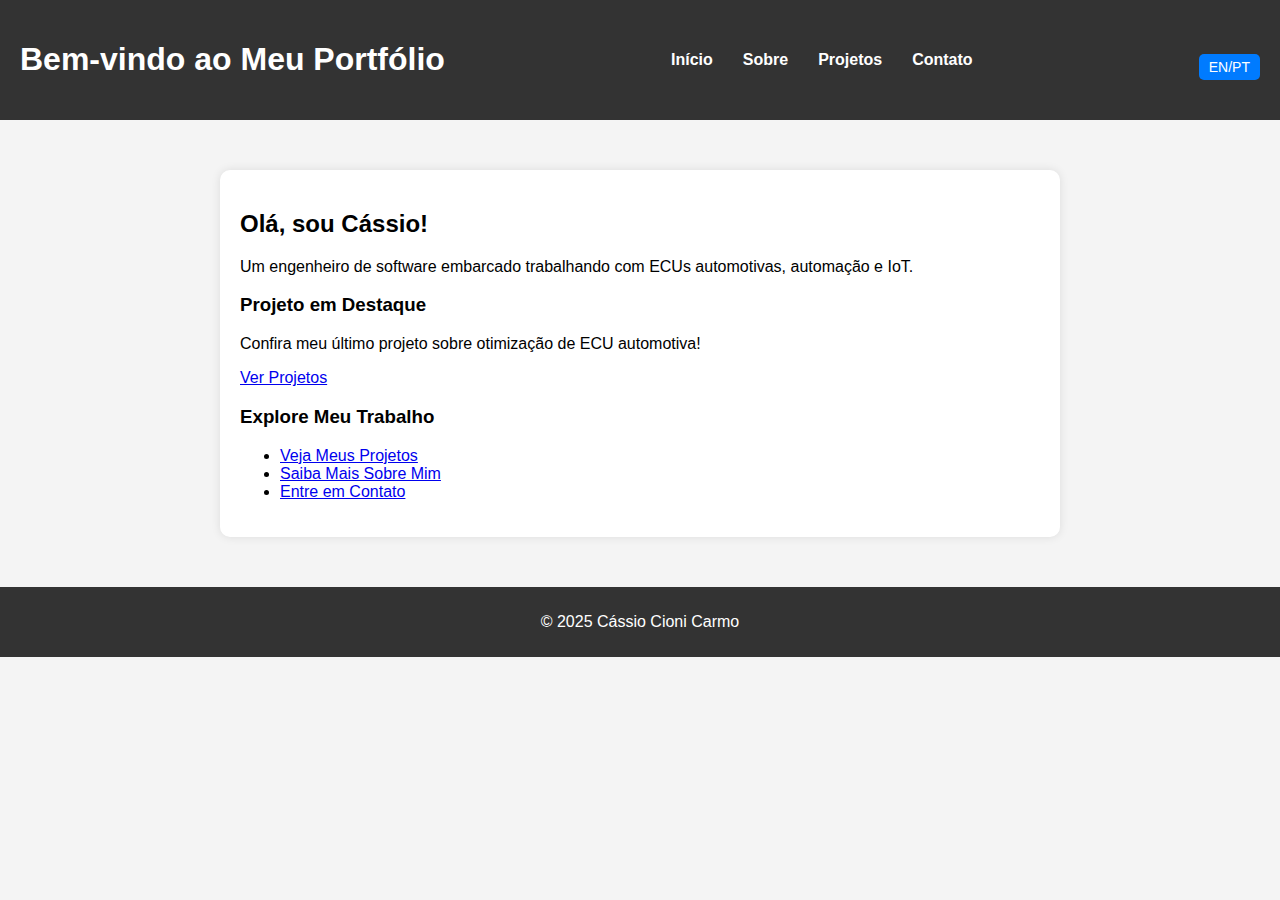
<file: index.html>
<!DOCTYPE html>
<html lang="pt-BR">
<head>
    <meta charset="UTF-8">
    <meta name="viewport" content="width=device-width, initial-scale=1.0">
    <title data-lang="pt" data-en="Home" data-pt="Início"></title>
    <!-- Link para o arquivo CSS externo -->
    <link rel="stylesheet" href="styles/style.css">
    <!-- Link para o arquivo JavaScript externo -->
    <script src="scripts/script.js" defer></script>
</head>
<body>
    <header>
        <h1 data-lang="pt" data-en="Welcome to My Portfolio" data-pt="Bem-vindo ao Meu Portfólio"></h1>
        <nav>
            <ul>
                <li><a href="index.html" data-lang="pt" data-en="Home" data-pt="Início"></a></li>
                <li><a href="about.html" data-lang="pt" data-en="About" data-pt="Sobre"></a></li>
                <li><a href="projects.html" data-lang="pt" data-en="Projects" data-pt="Projetos"></a></li>
                <li><a href="contact.html" data-lang="pt" data-en="Contact" data-pt="Contato"></a></li>
            </ul>
        </nav>
        <button class="lang-btn" onclick="toggleLanguage()">EN/PT</button>
    </header>
    
    <div class="container">
        <section class="intro">
            <h2 data-lang="pt" data-en="Hi, I'm Cássio!" data-pt="Olá, sou Cássio!"></h2>
            <p data-lang="pt" data-en="An embedded software engineer working with automotive ECUs, automation, and IoT." data-pt="Um engenheiro de software embarcado trabalhando com ECUs automotivas, automação e IoT."></p>
        </section>
        
        <section class="highlight">
            <h3 data-lang="pt" data-en="Featured Project" data-pt="Projeto em Destaque"></h3>
            <p data-lang="pt" data-en="Check out my latest project on automotive ECU optimization!" data-pt="Confira meu último projeto sobre otimização de ECU automotiva!"></p>
            <a href="projects.html" class="btn" data-lang="pt" data-en="View Projects" data-pt="Ver Projetos"></a>
        </section>
        
        <section class="explore">
            <h3 data-lang="pt" data-en="Explore My Work" data-pt="Explore Meu Trabalho"></h3>
            <ul>
                <li><a href="projects.html" data-lang="pt" data-en="See My Projects" data-pt="Veja Meus Projetos"></a></li>
                <li><a href="about.html" data-lang="pt" data-en="Learn More About Me" data-pt="Saiba Mais Sobre Mim"></a></li>
                <li><a href="contact.html" data-lang="pt" data-en="Get in Touch" data-pt="Entre em Contato"></a></li>
            </ul>
        </section>
    </div>
    
    <footer>
        <p>© 2025 Cássio Cioni Carmo</p>    
    </footer>
</body>
</html>
</file>
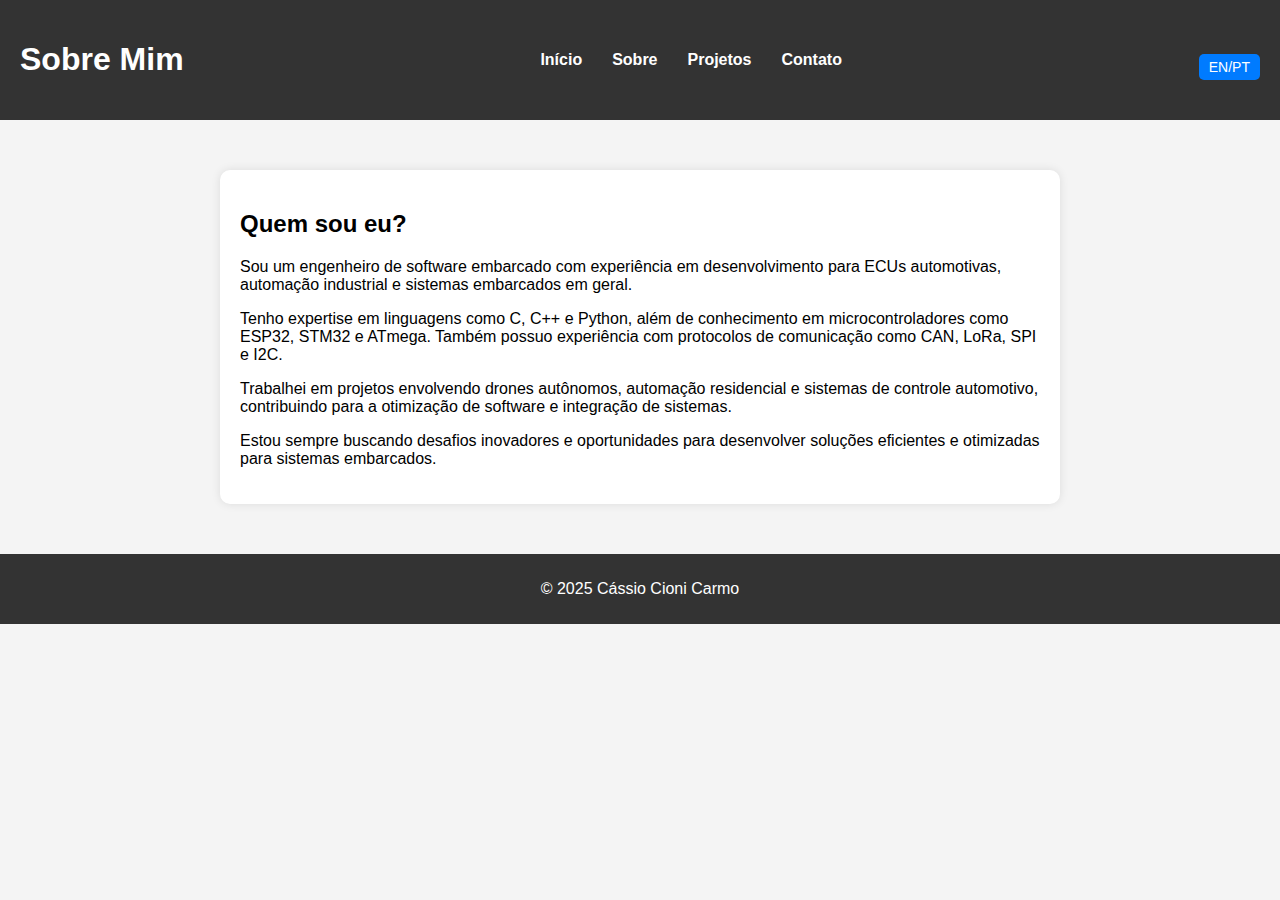
<file: about.html>
<!DOCTYPE html>
<html lang="pt-BR">
<head>
    <meta charset="UTF-8">
    <meta name="viewport" content="width=device-width, initial-scale=1.0">
    <title data-lang="pt" data-en="About" data-pt="Sobre"></title>
    <!-- Link para o arquivo CSS externo -->
    <link rel="stylesheet" href="styles/style.css">
    <!-- Link para o arquivo JavaScript externo -->
    <script src="scripts/script.js" defer></script>
</head>
<body>
    <header>
        <h1 data-lang="pt" data-en="About Me" data-pt="Sobre Mim"></h1>
        <nav>
            <ul>
                <li><a href="index.html" data-lang="pt" data-en="Home" data-pt="Início"></a></li>
                <li><a href="about.html" data-lang="pt" data-en="About" data-pt="Sobre"></a></li>
                <li><a href="projects.html" data-lang="pt" data-en="Projects" data-pt="Projetos"></a></li>
                <li><a href="contact.html" data-lang="pt" data-en="Contact" data-pt="Contato"></a></li>
            </ul>
        </nav>
        <button class="lang-btn" onclick="toggleLanguage()">EN/PT</button>
    </header>
    
    <div class="container">
        <h2 data-lang="pt" data-en="Who am I?" data-pt="Quem sou eu?">Quem sou eu?</h2>
        <p data-lang="pt" data-en="I am an embedded software engineer with experience in development for automotive ECUs, industrial automation, and embedded systems in general." data-pt="Sou um engenheiro de software embarcado com experiência em desenvolvimento para ECUs automotivas, automação industrial e sistemas embarcados em geral.">Sou um engenheiro de software embarcado com experiência em desenvolvimento para ECUs automotivas, automação industrial e sistemas embarcados em geral.</p>
        <p data-lang="pt" data-en="I have expertise in languages such as C, C++, and Python, as well as knowledge in microcontrollers like ESP32, STM32, and ATmega. I also have experience with communication protocols such as CAN, LoRa, SPI, and I2C." data-pt="Tenho expertise em linguagens como C, C++ e Python, além de conhecimento em microcontroladores como ESP32, STM32 e ATmega. Também possuo experiência com protocolos de comunicação como CAN, LoRa, SPI e I2C.">Tenho expertise em linguagens como C, C++ e Python, além de conhecimento em microcontroladores como ESP32, STM32 e ATmega. Também possuo experiência com protocolos de comunicação como CAN, LoRa, SPI e I2C.</p>
        <p data-lang="pt" data-en="I have worked on projects involving autonomous drones, home automation, and automotive control systems, contributing to software optimization and system integration." data-pt="Trabalhei em projetos envolvendo drones autônomos, automação residencial e sistemas de controle automotivo, contribuindo para a otimização de software e integração de sistemas.">Trabalhei em projetos envolvendo drones autônomos, automação residencial e sistemas de controle automotivo, contribuindo para a otimização de software e integração de sistemas.</p>
        <p data-lang="pt" data-en="I am always looking for innovative challenges and opportunities to develop efficient and optimized solutions for embedded systems." data-pt="Estou sempre buscando desafios inovadores e oportunidades para desenvolver soluções eficientes e otimizadas para sistemas embarcados.">Estou sempre buscando desafios inovadores e oportunidades para desenvolver soluções eficientes e otimizadas para sistemas embarcados.</p>
    </div>
    
    <footer>
        <p>© 2025 Cássio Cioni Carmo</p>    
    </footer>
</body>
</html>
</file>
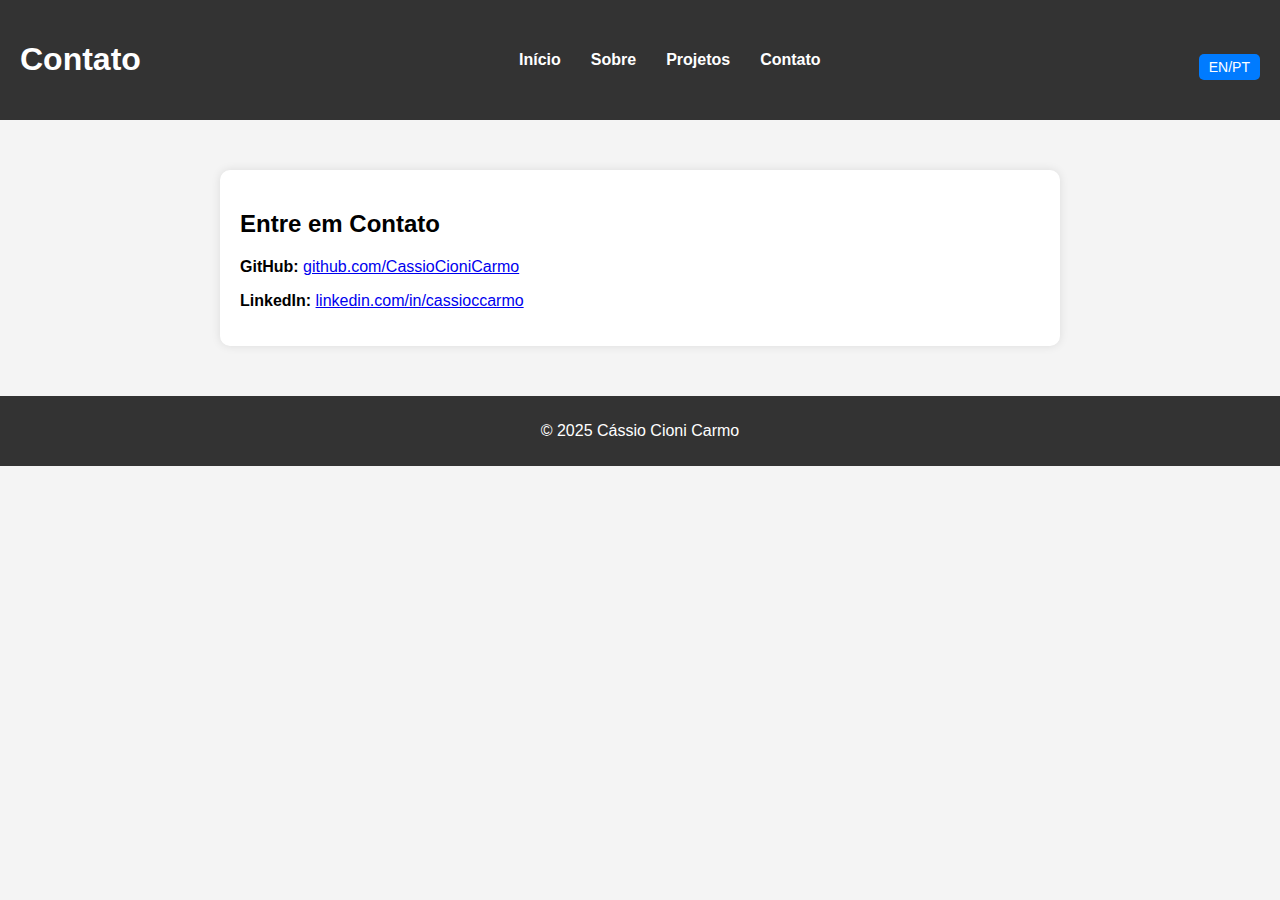
<file: contact.html>
<!DOCTYPE html>
<html lang="pt-BR">
<head>
    <meta charset="UTF-8">
    <meta name="viewport" content="width=device-width, initial-scale=1.0">
    <title data-lang="pt" data-en="Contact" data-pt="Contato"></title>
    <!-- Link para o arquivo CSS externo -->
    <link rel="stylesheet" href="styles/style.css">
    <!-- Link para o arquivo JavaScript externo -->
    <script src="scripts/script.js" defer></script>
</head>
<body>
    <header>
        <h1 data-lang="pt" data-en="Contact" data-pt="Contato"></h1>
        <nav>
            <ul>
                <li><a href="index.html" data-lang="pt" data-en="Home" data-pt="Início"></a></li>
                <li><a href="about.html" data-lang="pt" data-en="About" data-pt="Sobre"></a></li>
                <li><a href="projects.html" data-lang="pt" data-en="Projects" data-pt="Projetos"></a></li>
                <li><a href="contact.html" data-lang="pt" data-en="Contact" data-pt="Contato"></a></li>
            </ul>
        </nav>
        <button class="lang-btn" onclick="toggleLanguage()">EN/PT</button>
    </header>
    
    <div class="container">
        <h2 data-lang="pt" data-en="Contact Us" data-pt="Entre em Contato">Entre em Contato</h2>
        <p><strong>GitHub:</strong> <a href="https://github.com/CassioCioniCarmo" target="_blank">github.com/CassioCioniCarmo</a></p>
        <p><strong>LinkedIn:</strong> <a href="https://www.linkedin.com/in/cassioccarmo" target="_blank">linkedin.com/in/cassioccarmo</a></p>
    </div>
    <footer>
        <p>© 2025 Cássio Cioni Carmo</p>    
    </footer>
</body>
</html>
</file>
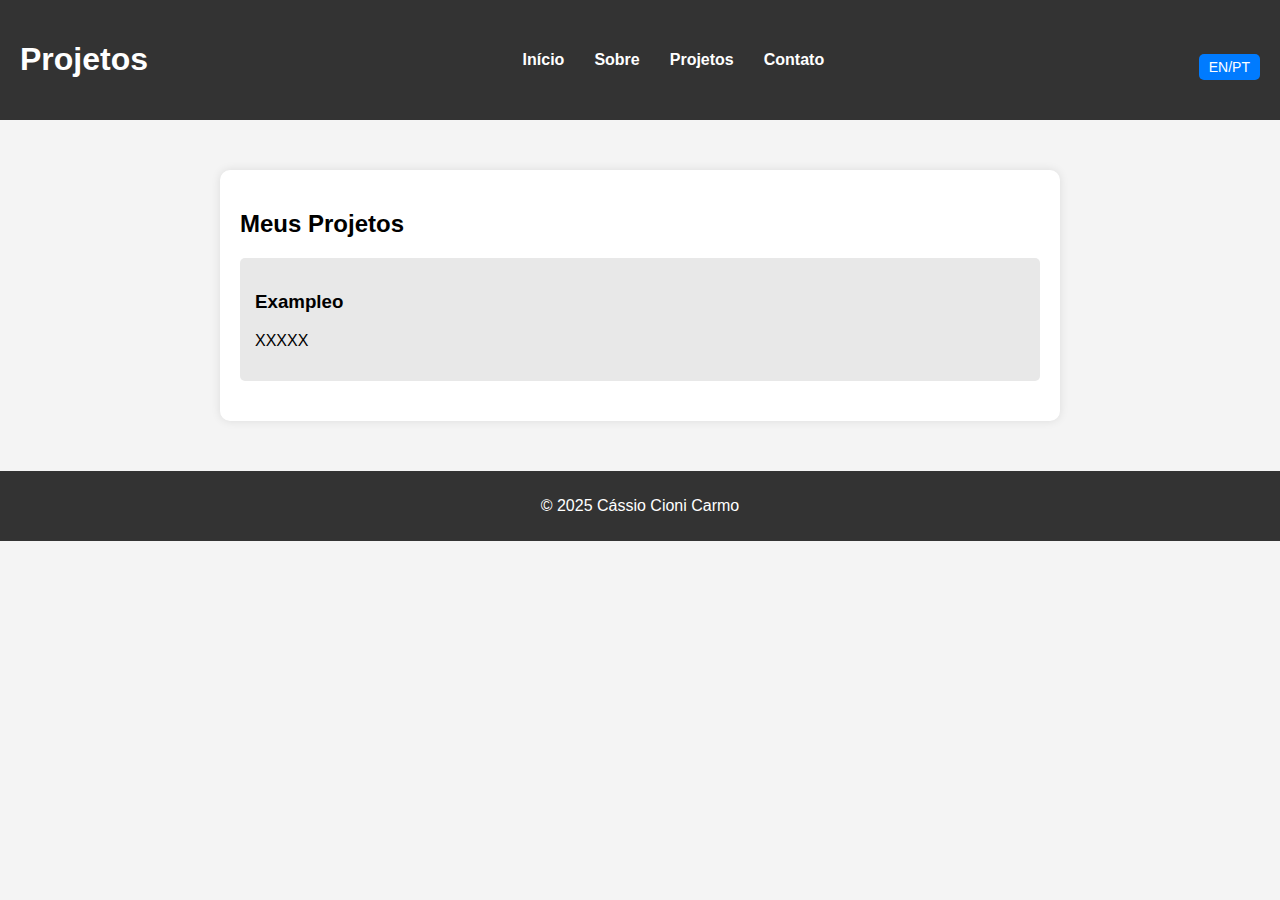
<file: projects.html>
<!DOCTYPE html>
<html lang="pt-BR">
<head>
    <meta charset="UTF-8">
    <meta name="viewport" content="width=device-width, initial-scale=1.0">
    <title data-lang="pt" data-en="Projects" data-pt="Projetos"></title>
    <!-- Link para o arquivo CSS externo -->
    <link rel="stylesheet" href="styles/style.css">
    <!-- Link para o arquivo JavaScript externo -->
    <script src="scripts/script.js" defer></script>
</head>
<body>
    <header>
        <h1 data-lang="pt" data-en="Projects" data-pt="Projetos"></h1>
        <nav>
            <ul>
                <li><a href="index.html" data-lang="pt" data-en="Home" data-pt="Início"></a></li>
                <li><a href="about.html" data-lang="pt" data-en="About" data-pt="Sobre"></a></li>
                <li><a href="projects.html" data-lang="pt" data-en="Projects" data-pt="Projetos"></a></li>
                <li><a href="contact.html" data-lang="pt" data-en="Contact" data-pt="Contato"></a></li>
            </ul>
        </nav>
        <button class="lang-btn" onclick="toggleLanguage()">EN/PT</button>
    </header>
    
    <div class="container">
        <h2 data-lang="pt" data-en="My Projects" data-pt="Meus Projetos"></h2>
        
        <div class="project">
            <h3 data-lang="pt" data-en="Exemple" data-pt="Exampleo"></h3>
            <p data-lang="pt" data-en="XXXXX" data-pt="XXXXX"></p>
        </div>

    </div>
    
    <footer>
        <p>© 2025 Cássio Cioni Carmo</p>
    </footer>
</body>
</html>
</file>
<file: styles/style.css>
body {
    font-family: Arial, sans-serif;
    margin: 0;
    padding: 0;
    background-color: #f4f4f4;
    text-align: center;
}

header {
    background: #333;
    color: #fff;
    padding: 20px;
    display: flex;
    justify-content: space-between;
    align-items: center;
}

nav ul {
    list-style: none;
    padding: 0;
    margin: 0;
    display: flex;
}

nav ul li {
    margin: 0 15px;
}

nav ul li a {
    color: white;
    text-decoration: none;
    font-weight: bold;
}

.container {
    max-width: 800px;
    margin: 50px auto;
    padding: 20px;
    background: white;
    border-radius: 10px;
    box-shadow: 0 0 10px rgba(0, 0, 0, 0.1);
    text-align: left;
}

.project {
    margin-bottom: 20px;
    padding: 15px;
    background: #e8e8e8;
    border-radius: 5px;
}

footer {
    background: #333;
    color: white;
    padding: 10px;
    margin-top: 20px;
}

.lang-btn {
    background: #007bff;
    color: white;
    border: none;
    padding: 5px 10px;
    cursor: pointer;
    border-radius: 5px;
    font-size: 14px;
}

body {
    font-family: Arial, sans-serif;
    margin: 0;
    padding: 0;
    background-color: #f4f4f4;
    text-align: center;
}

form {
    display: flex;
    flex-direction: column;
}

label {
    font-weight: bold;
    margin-top: 10px;
}

input, textarea {
    width: 100%;
    padding: 10px;
    margin-top: 5px;
    border: 1px solid #ccc;
    border-radius: 5px;
}

button {
    margin-top: 15px;
    padding: 10px;
    background: #333;
    color: white;
    border: none;
    border-radius: 5px;
    cursor: pointer;
}
</file>
